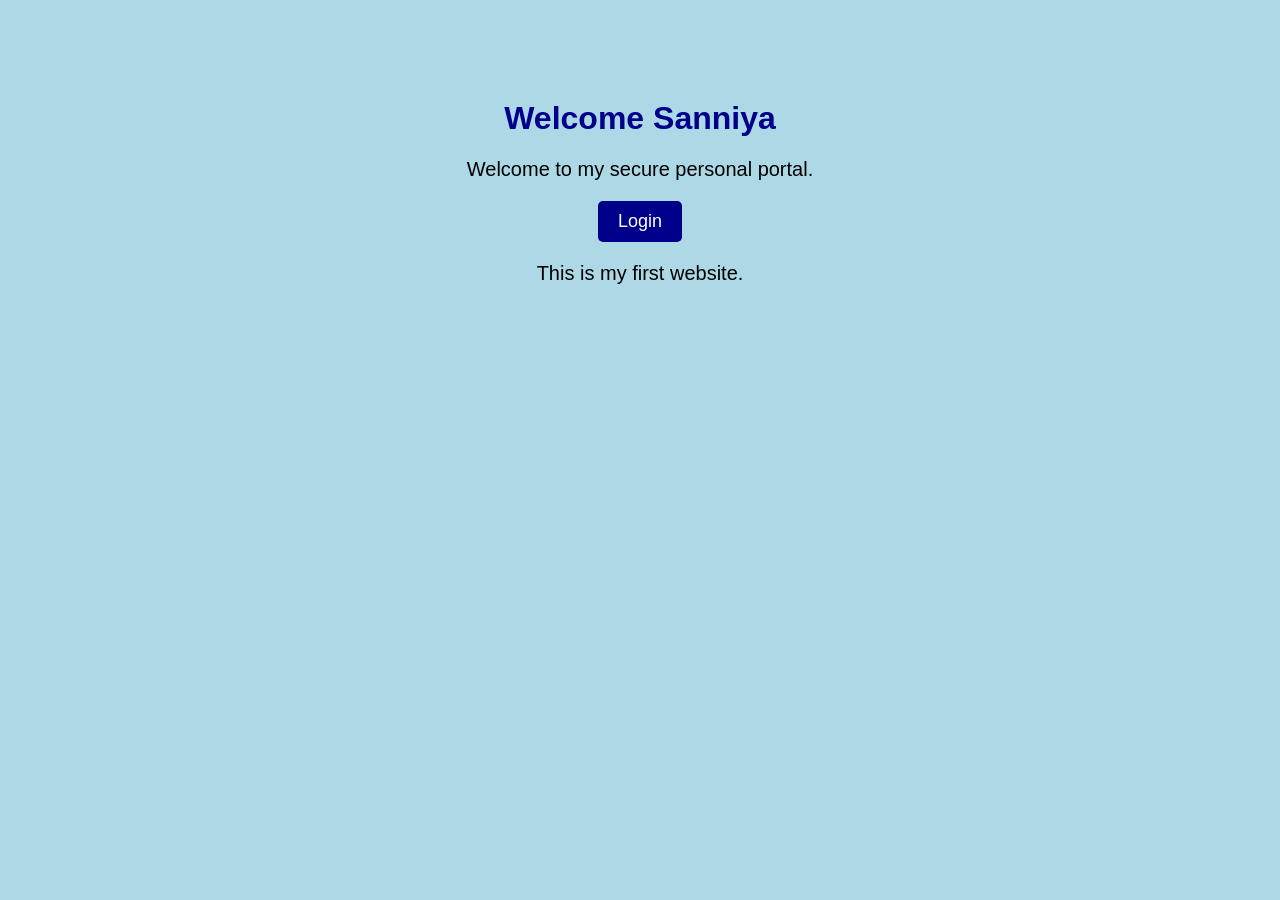
<file: index.html>
<!DOCTYPE html>
<html>

<head>
    <title>My Personal Portal</title>
    <link rel="stylesheet" href="style.css">
</head>

<body>

    <h1>Welcome Sanniya</h1>
    <p>Welcome to my secure personal portal.</p>
    <a href="login.html">
    <button>Login</button>
</a>

    <p>This is my first website.</p>

</body>

</html>
</file>
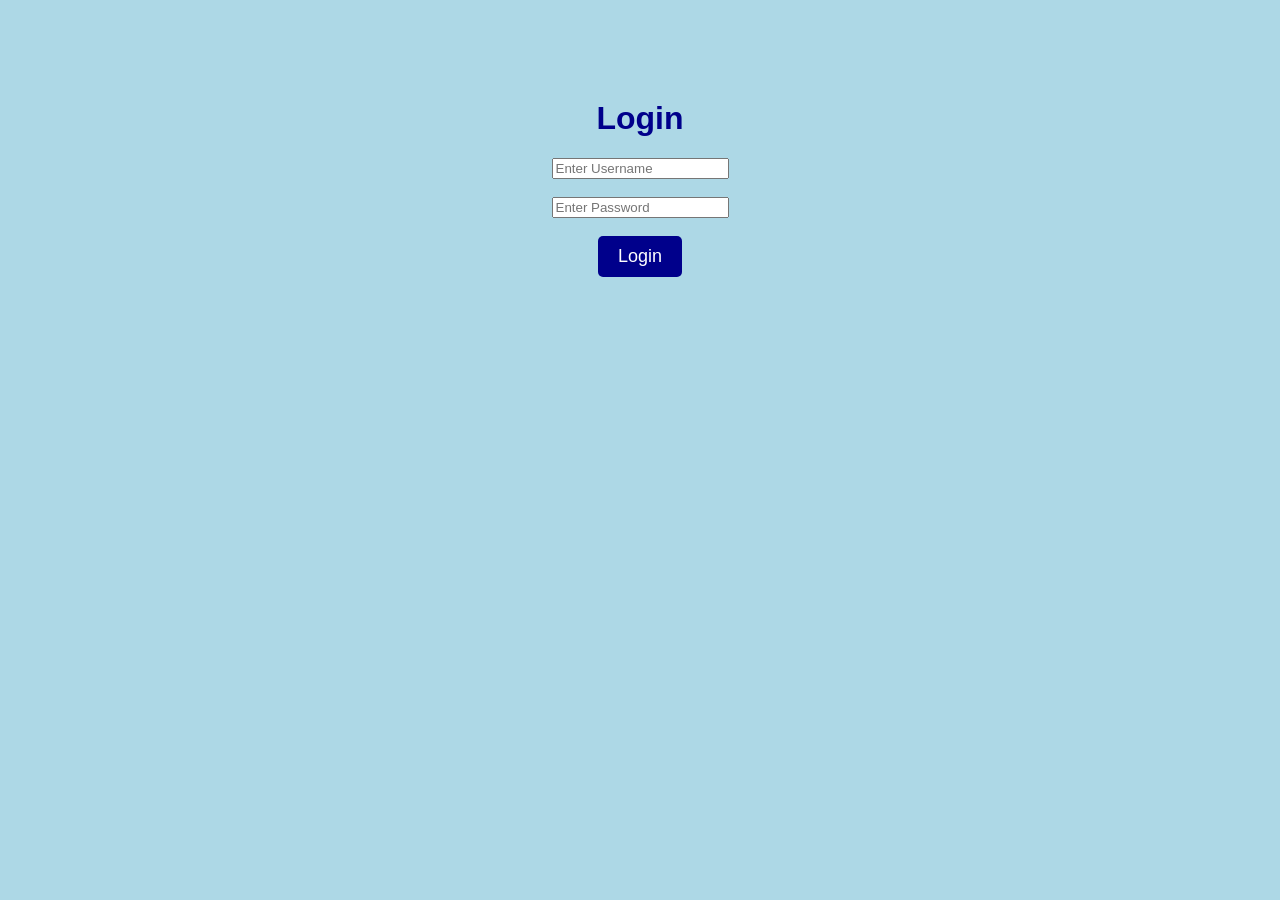
<file: login.html>
<!DOCTYPE html>
<html>
<head>
    <title>Login</title>
    <link rel="stylesheet" href="style.css">
</head>

<body>

<h1>Login</h1>

<input type="text" id="username" placeholder="Enter Username">
<br><br>

<input type="password" id="password" placeholder="Enter Password">
<br><br>

<button onclick="login()">Login</button>
<script>
function login() {

    let username = document.getElementById("username").value;
    let password = document.getElementById("password").value;

    alert("Username: " + username);
alert("Password: " + password);

if (username === "Sanniya" && password === "california5") {
      window.location.href = "dashboard.html";
    } else {
        alert("Invalid Username or Password");
    }

}
</script>
</body>
</html>
</file>
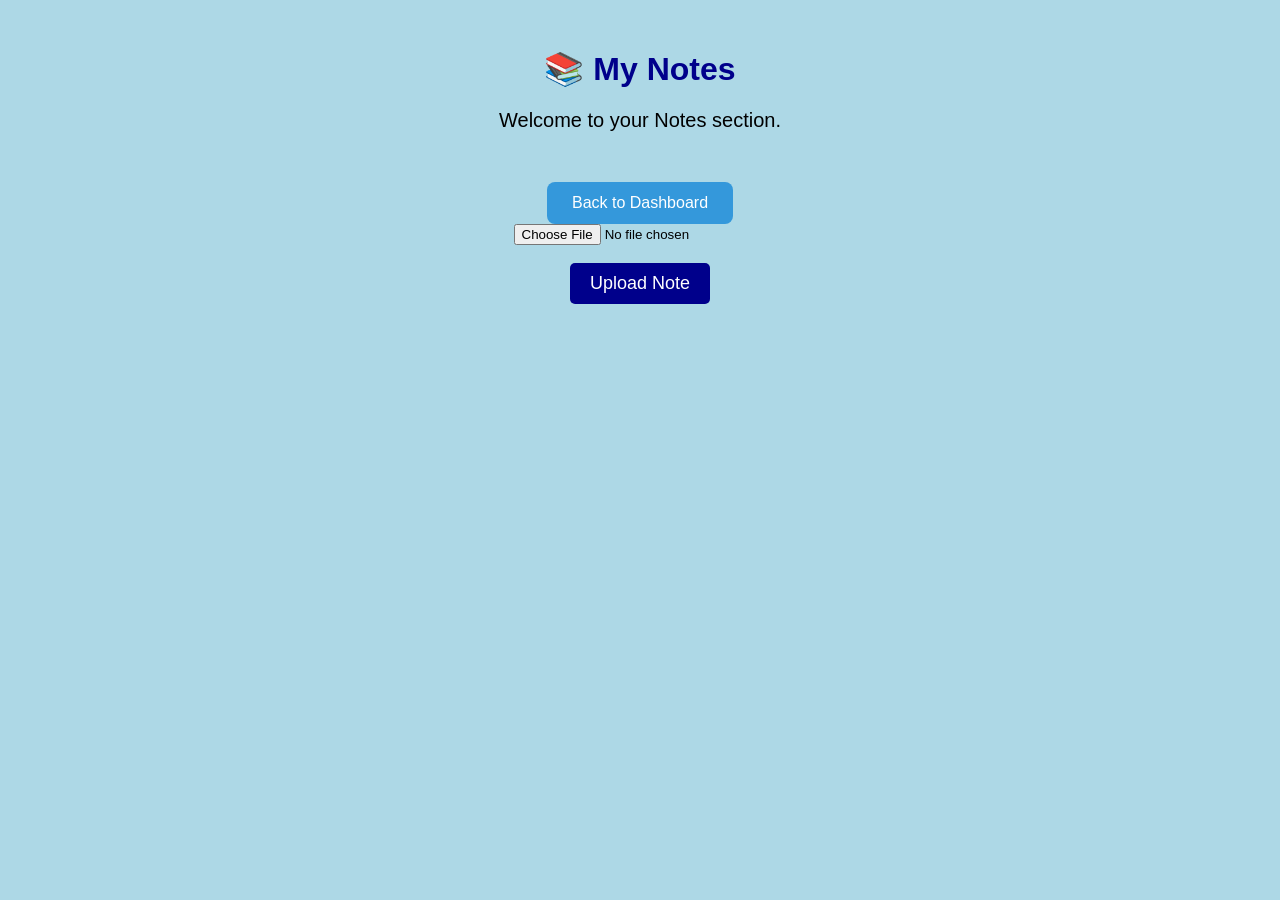
<file: notes.html>
<!DOCTYPE html>
<html>
<head>
    <title>Notes</title>
    <link rel="stylesheet" href="style.css">
</head>

<body>

<div class="profile">

<h1>📚 My Notes</h1>

<p>Welcome to your Notes section.</p>

<a href="dashboard.html">Back to Dashboard</a>

</div>

</body>
<script>

function uploadNote(){

    let file=document.getElementById("noteFile").files[0];

    if(file){

        let list=document.getElementById("notesList");

        list.innerHTML+="<p>📄 "+file.name+"</p>";

    }
    else{

        alert("Please select a PDF.");

    }

}

</script>
</html>
<input type="file" id="noteFile" accept=".pdf">

<br><br>

<button onclick="uploadNote()">Upload Note</button>

<br><br>

<div id="notesList"></div>
</file>
<file: style.css>
body {
    background-color: lightblue;
    font-family: Arial;
    text-align: center;
}

h1 {
    color: darkblue;
    margin-top: 100px;
}

p {
    color: black;
    font-size: 20px;
}
button {
    background-color: darkblue;
    color: white;
    padding: 10px 20px;
    font-size: 18px;
    border: none;
    border-radius: 5px;
    cursor: pointer;
}
.dashboard{
    width:80%;
    margin:auto;
    text-align:center;
    margin-top:50px;
}

.dashboard h1{
    color:#2c3e50;
    margin-bottom:40px;
}

.menu{
    display:grid;
    grid-template-columns:repeat(3,1fr);
    gap:20px;
}

.menu a{
    background:#3498db;
    color:white;
    text-decoration:none;
    padding:30px;
    border-radius:10px;
    font-size:22px;
    transition:0.3s;
}

.menu a:hover{
    background:#2980b9;
    transform:scale(1.05);
}
.profile{
    text-align:center;
    margin-top:50px;
}

.profile img{
    width:170px;
    height:170px;
    border-radius:50%;
    border:5px solid white;
}

.profile h1{
    margin-top:20px;
}

.profile h3{
    color:#444;
}

.profile a{
    display:inline-block;
    margin-top:30px;
    background:#3498db;
    color:white;
    padding:12px 25px;
    text-decoration:none;
    border-radius:8px;
}
.dashboard{
    width:80%;
    margin:50px auto;
}

.dashboard h1{
    color:#2c3e50;
    margin-bottom:40px;
}

.menu{
    display:grid;
    grid-template-columns:repeat(3,1fr);
    gap:20px;
}

.menu a{
    background:#4B0082;
    color:white;
    text-decoration:none;
    padding:30px;
    border-radius:12px;
    font-size:22px;
    transition:0.3s;
}

.menu a:hover{
    background:#6A0DAD;
    transform:scale(1.05);
}
.container{
    display:flex;
    height:100vh;
}

.sidebar{
    width:250px;
    background:#4B0082;
    padding:30px 20px;
}

.sidebar h2{
    color:white;
    text-align:center;
    margin-bottom:30px;
}

.sidebar a{
    display:block;
    color:white;
    text-decoration:none;
    padding:15px;
    margin-bottom:10px;
    border-radius:8px;
    transition:0.3s;
}

.sidebar a:hover{
    background:#6A0DAD;
}

.content{
    flex:1;
    padding:40px;
}

.cards{
    display:flex;
    gap:20px;
    margin-top:40px;
}

.card{
    background:white;
    width:250px;
    padding:20px;
    border-radius:12px;
    box-shadow:0 5px 15px rgba(0,0,0,0.2);
}

.card h2{
    margin-bottom:15px;
}
.header{
    display:flex;
    justify-content:space-between;
    align-items:center;
    margin-bottom:40px;
}

.date{
    background:#4B0082;
    color:white;
    padding:10px 20px;
    border-radius:10px;
    font-size:18px;
}
</file>
